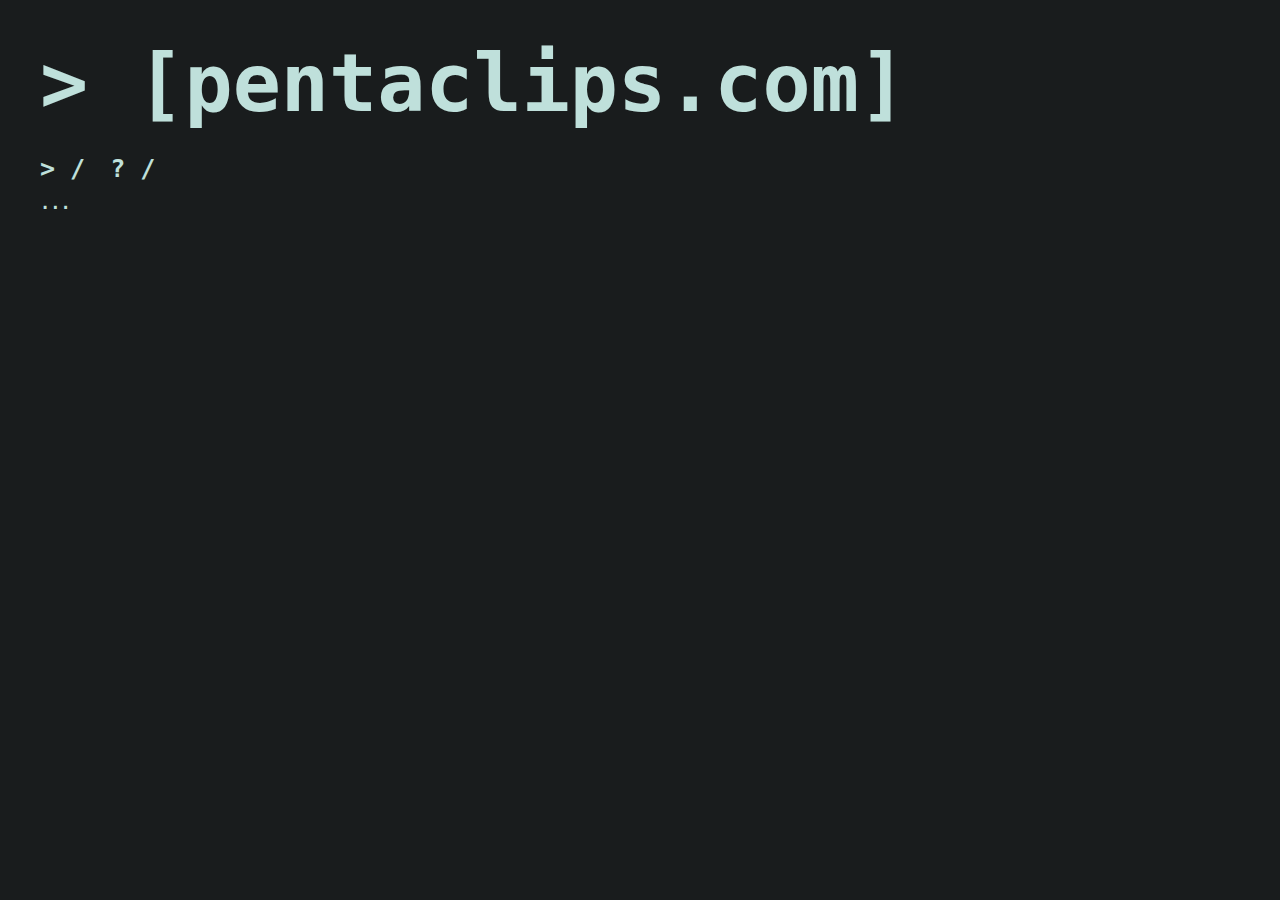
<file: index.html>
<link rel="stylesheet" href="https://alexwstanding1102.github.io/QUBIT/ss.css">
<title>misc</title>
</head><body><div class="marginated">
    <h1 class="mh">&gt; [pentaclips.com]</h1><br>
    <p class="mp">&gt; /
    <a href="\">?</a> /
    <p class="sp">...</p>
</div>
</file>
